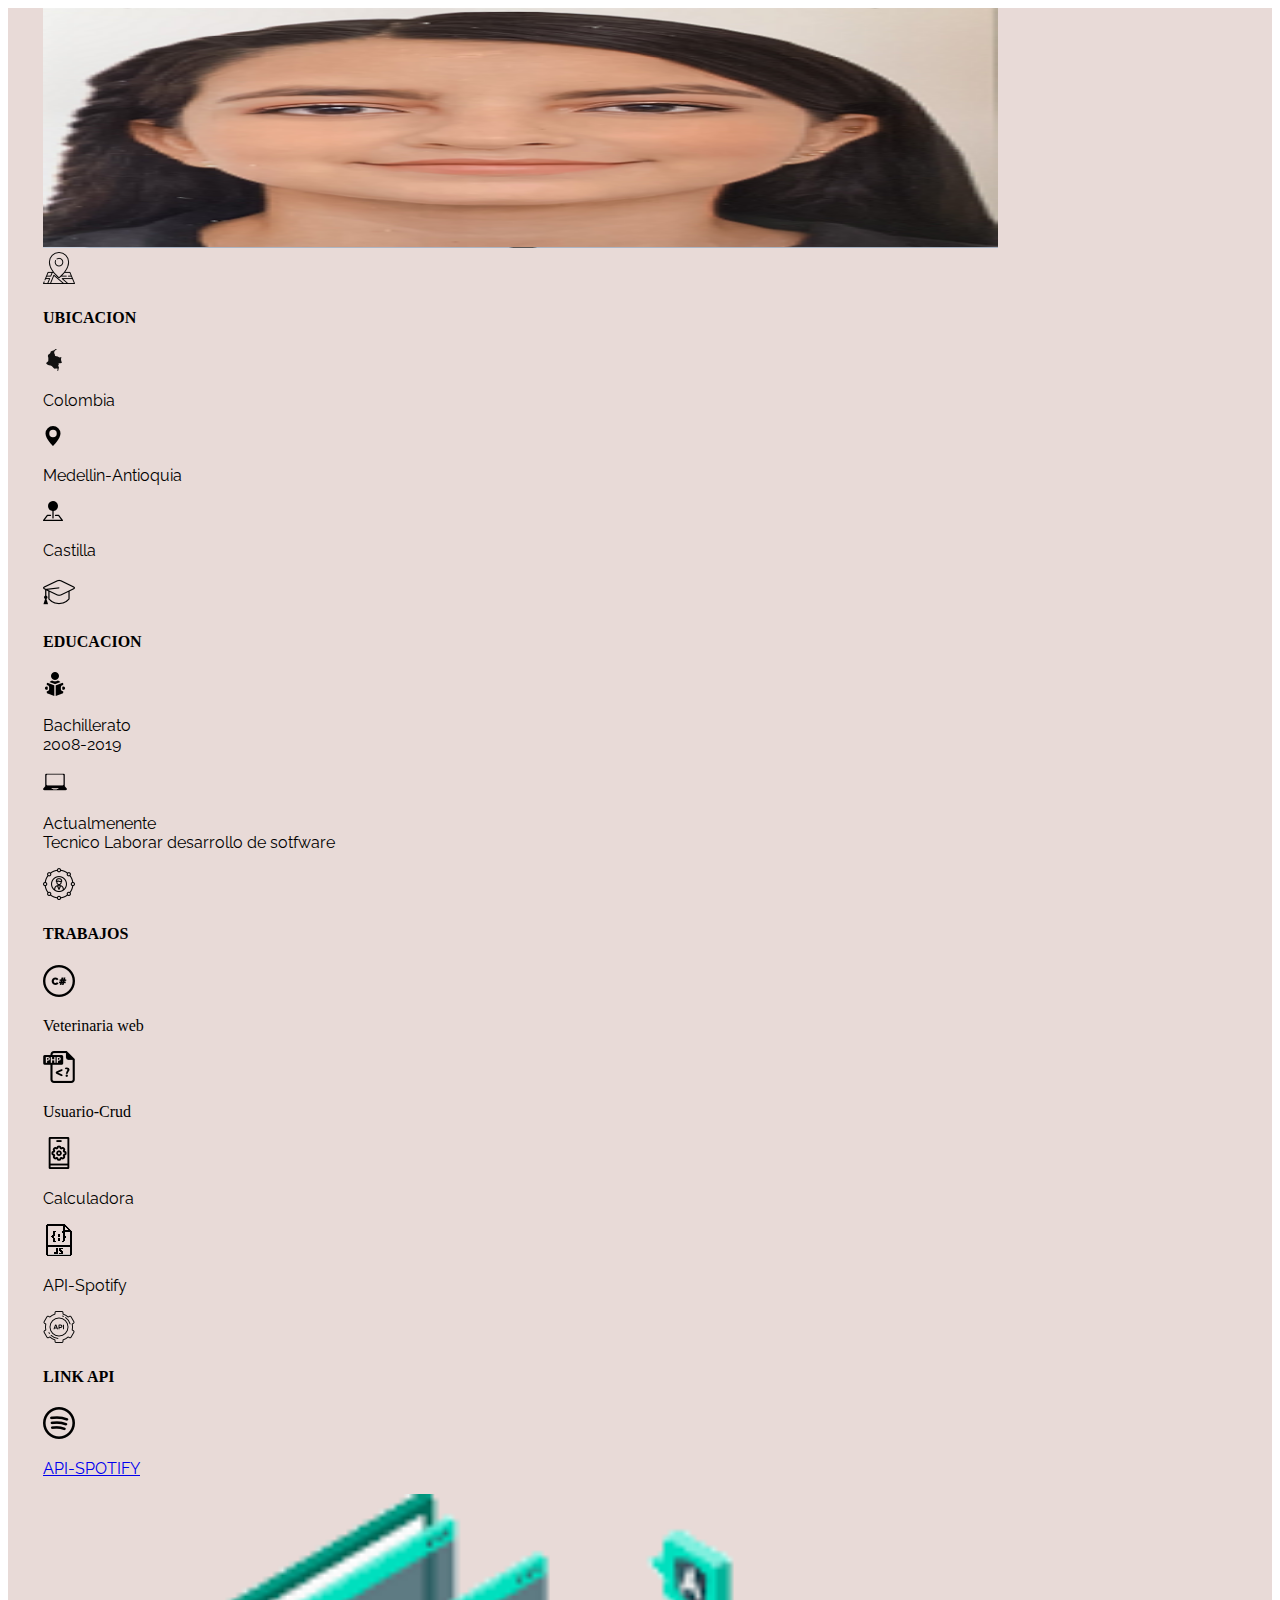
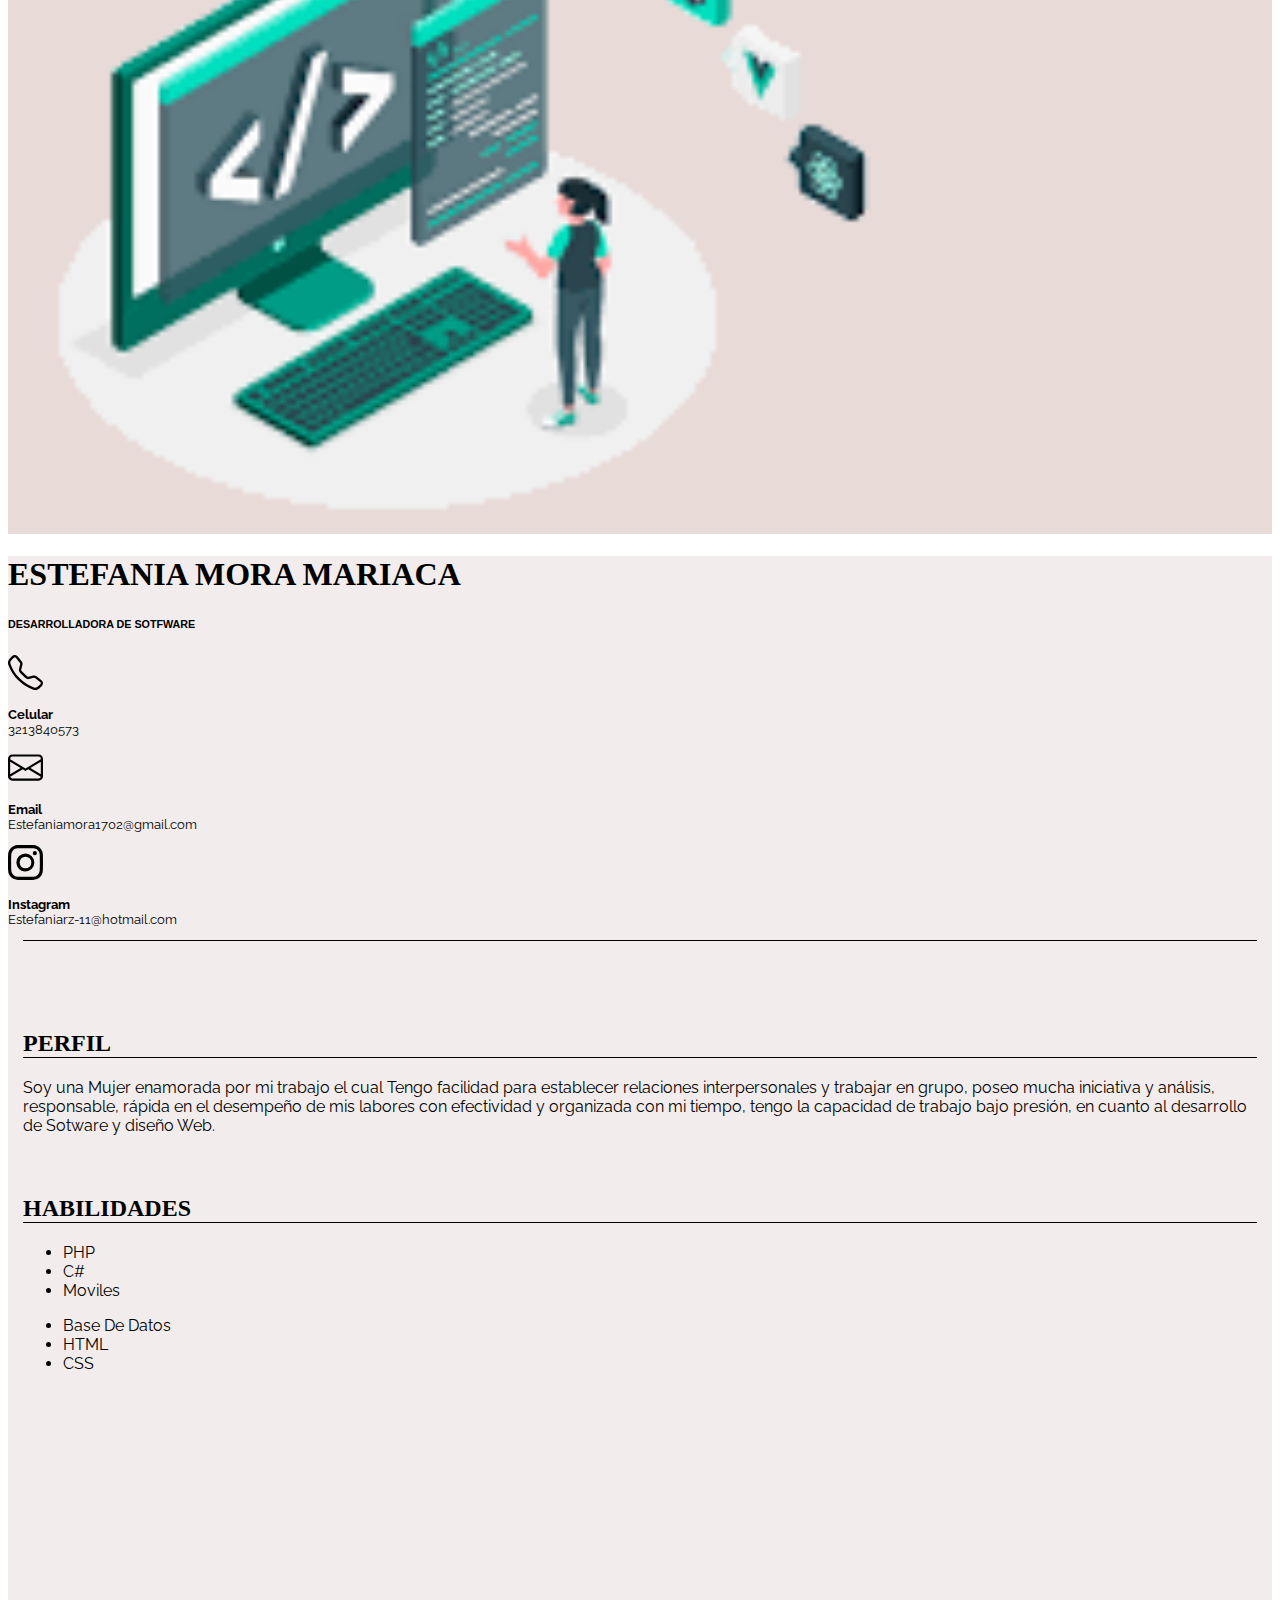
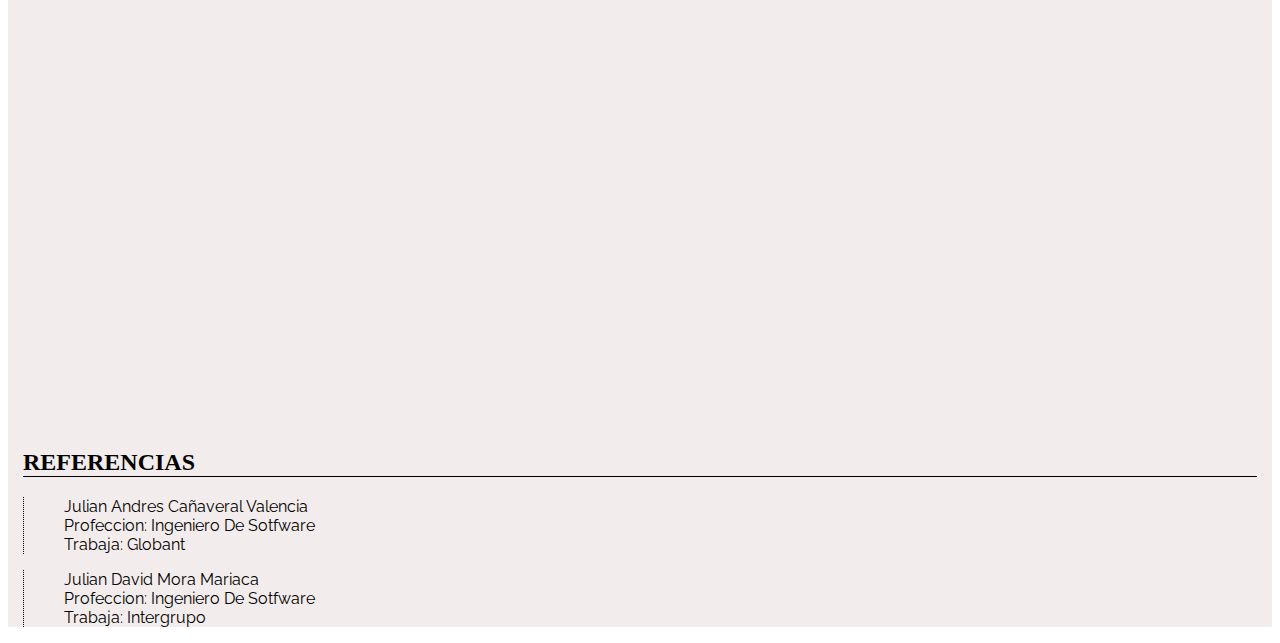
<file: index.html>
<!DOCTYPE html>
<html lang="en">

<head>
    <meta charset="UTF-8">
    <meta http-equiv="X-UA-Compatible" content="IE=edge">
    <meta name="viewport" content="width=device-width, initial-scale=1.0">
    <title>Portafolio</title>
    <link href="https://cdn.jsdelivr.net/npm/bootstrap@5.1.0/dist/css/bootstrap.min.css" rel="stylesheet"
        integrity="sha384-KyZXEAg3QhqLMpG8r+8fhAXLRk2vvoC2f3B09zVXn8CA5QIVfZOJ3BCsw2P0p/We" crossorigin="anonymous">
    <link rel="stylesheet" href="style/style.css">
    <link rel="preconnect" href="https://fonts.googleapis.com">
    <link rel="preconnect" href="https://fonts.gstatic.com" crossorigin>
    <link href="https://fonts.googleapis.com/css2?family=Raleway&display=swap" rel="stylesheet">    
<body>

    <div class="container">
        <div class="row pt-4">
            <div class="col-md-4 pt-5 fondo1 paddingInfo">
                <div class="row mx-auto">
                    <img src="img/fotonia.png" class="rounded-circle foto" alt="Cinque Terre">
                </div>
                
                <div class="pt-5">
                    <div class="row">
                        <div class="col-md-2">
                            <img src="img/mapa.png" alt="Ubicacion" >
                        </div>
                        <div class="col-md-10">
                            <h4 class="titulo2">UBICACION</h4>
                            <div class="row ">
                                <div class="d-flex pt-3">
                                    <div class="col-md-2">
                                        <img src="img/colombia.svg" alt="">
                                        
                                    </div>
                                    <div class="col-md-10">
                                        <p class="texto">
                                            Colombia
                                        </p>
                                    </div>
                                </div>
                               <div class="d-flex pt-3">
                                    <div class="col-md-2">
                                        <svg xmlns="http://www.w3.org/2000/svg" width="20" height="20" fill="currentColor" class="bi bi-geo-alt-fill" viewBox="0 0 16 16">
                                        <path d="M8 16s6-5.686 6-10A6 6 0 0 0 2 6c0 4.314 6 10 6 10zm0-7a3 3 0 1 1 0-6 3 3 0 0 1 0 6z"/>
                                        </svg>
                                    </div>
                                    <div class="col-md-10">
                                        <p class="texto">
                                            Medellin-Antioquia  
                                        </p>
                                    </div>
                               </div>
                               <div class="d-flex pt-3">
                                    <div class="col-md-2">
                                        <svg xmlns="http://www.w3.org/2000/svg" width="20" height="20" fill="currentColor" class="bi bi-pin-map-fill" viewBox="0 0 16 16">
                                        <path fill-rule="evenodd" d="M3.1 11.2a.5.5 0 0 1 .4-.2H6a.5.5 0 0 1 0 1H3.75L1.5 15h13l-2.25-3H10a.5.5 0 0 1 0-1h2.5a.5.5 0 0 1 .4.2l3 4a.5.5 0 0 1-.4.8H.5a.5.5 0 0 1-.4-.8l3-4z"/>
                                        <path fill-rule="evenodd" d="M4 4a4 4 0 1 1 4.5 3.969V13.5a.5.5 0 0 1-1 0V7.97A4 4 0 0 1 4 3.999z"/>
                                        </svg>
                                    </div>
                                    <div class="col-md-10">
                                        <p class="texto">
                                            Castilla
                                        </p>
                                    </div>
                               </div>
                            </div>
                        </div>

                        <div class="col-md-2 pt-5">
                            <img src="img/gorro-de-graduacion.png" alt="">
                        </div>
                        <div class="col-md-10 pt-5">
                            <h4 class="titulo2">EDUCACION</h4>
                            <div class="row">
                                <div class="d-flex pt-3">
                                    <div class="col-md-2">
                                        <img src="img/libro-de-lectura.png" alt="">
                                    </div>
                                    <div class="col-md-10">
                                        <p class="texto">
                                            Bachillerato
                                            <br>
                                            2008-2019
                                        </p>
                                    </div>
                                </div>
                                <div class="d-flex pt-3">
                                    <div class="col-md-2">
                                        <img src="img/ordenador-portatil.png" alt="">
                                    </div>
                                    <div class="col-md-10">
                                        <p class="texto">
                                            Actualmenente
                                            <br>
                                            Tecnico Laborar desarrollo de sotfware
                                        </p>
                                    
                                    </div>
                                </div>
                                
                            </div>
                        </div>
                        <div class="col-md-2 pt-5">
                            <img src="img/habilidad.png" alt="">
                        </div>
                        <div class="col-md-10 pt-5">
                            <h4 class="titulo2">TRABAJOS</h4>
                            <div class="row">
                               <div class="d-flex pt-3">
                                    <div class="col-lg-2">
                                        <img src="img/Csharp2.png" alt="">
                                    </div>
                                    <div class="col-lg-10">
                                        <p>
                                            Veterinaria web
                                        </p>
                                    </div>
                               </div>
                               <div class="d-flex pt-3">
                                    <div class="col-lg-2">
                                        <img src="img/archivo-php.png" alt="">
                                    </div>
                                    <div class="col-lg-10">
                                        <p>
                                        Usuario-Crud 
                                        </p>
                                    
                                    </div>
                               </div>
                                <div class="d-flex pt-3">
                                    <div class="col-lg-2">
                                        <img src="img/desarrollo-movil.png" alt="">
                                    </div>
                                    <div class="col-lg-10">
                                        <p class="texto">
                                           Calculadora
                                        </p>
                                    
                                    </div>
                                </div>
                                <div class="d-flex pt-3">
                                    <div class="col-lg-2">
                                        <img src="img/javascript.png" alt="">
                                    </div>
                                    <div class="col-lg-10">
                                        <p class="texto">
                                           API-Spotify
                                        </p>
                                    
                                    </div>
                                </div>
                            </div>
                        </div>
                        <div class="col-md-2 pt-5">
                            <img src="img/api.png" alt="">
                        </div>
                        <div class="col-md-10 pt-5">
                            <h4 class="titulo2">LINK API</h4>
                            <div class="row">
                               <div class="d-flex pt-3">
                                    <div class="col-lg-2">
                                        <img src="img/logotipo-de-spotify.png" alt="">
                                    </div>
                                    <div class="col-lg-10">
                                        <a href="spotify.html.html" >
                                            <P class="texto">
                                             API-SPOTIFY
                                             </P>
                                         </a>
                                    </div>
                               </div>
                        
                            </div>
                        </div>
                        <div class=" col pt-5">
                            <div class="row mx-auto">
                                <img src="img/software.png" alt="" class="tamañoimg" >
                            </div>
                        </div>
                        
                        
                        
                    </div>
                    
                </div>
            </div>
            <div class="col-md-8 pt-5 fondo2 ">
                <h1 class="titulo1">
                    ESTEFANIA MORA MARIACA       
                </h1>
                <h6 class="minititulo">
                    DESARROLLADORA DE SOTFWARE
                </h6>
                <div class="row pt-4">
                    <div class="row col-md-3">
                        <div class="col-sm-3">
                            <svg xmlns="http://www.w3.org/2000/svg" width="35" height="35" fill="currentColor" class="bi bi-telephone " viewBox="0 0 16 16">
                                <path d="M3.654 1.328a.678.678 0 0 0-1.015-.063L1.605 2.3c-.483.484-.661 1.169-.45 1.77a17.568 17.568 0 0 0 4.168 6.608 17.569 17.569 0 0 0 6.608 4.168c.601.211 1.286.033 1.77-.45l1.034-1.034a.678.678 0 0 0-.063-1.015l-2.307-1.794a.678.678 0 0 0-.58-.122l-2.19.547a1.745 1.745 0 0 1-1.657-.459L5.482 8.062a1.745 1.745 0 0 1-.46-1.657l.548-2.19a.678.678 0 0 0-.122-.58L3.654 1.328zM1.884.511a1.745 1.745 0 0 1 2.612.163L6.29 2.98c.329.423.445.974.315 1.494l-.547 2.19a.678.678 0 0 0 .178.643l2.457 2.457a.678.678 0 0 0 .644.178l2.189-.547a1.745 1.745 0 0 1 1.494.315l2.306 1.794c.829.645.905 1.87.163 2.611l-1.034 1.034c-.74.74-1.846 1.065-2.877.702a18.634 18.634 0 0 1-7.01-4.42 18.634 18.634 0 0 1-4.42-7.009c-.362-1.03-.037-2.137.703-2.877L1.885.511z"/>
                                </svg>
                        </div>
                        <div class="col-sm-9">
                            <p class="tamañoinfo">
                                <b>Celular</b>
                                <br>
                                3213840573
                            </p>
                        </div>
                        
                    </div>
                    <div class="row col-md-4 ">
                        <div class=" col-md-2">
                            <svg xmlns="http://www.w3.org/2000/svg" width="35" height="35" fill="currentColor" class="bi bi-envelope " viewBox="0 0 16 16">
                                <path d="M0 4a2 2 0 0 1 2-2h12a2 2 0 0 1 2 2v8a2 2 0 0 1-2 2H2a2 2 0 0 1-2-2V4zm2-1a1 1 0 0 0-1 1v.217l7 4.2 7-4.2V4a1 1 0 0 0-1-1H2zm13 2.383-4.758 2.855L15 11.114v-5.73zm-.034 6.878L9.271 8.82 8 9.583 6.728 8.82l-5.694 3.44A1 1 0 0 0 2 13h12a1 1 0 0 0 .966-.739zM1 11.114l4.758-2.876L1 5.383v5.73z"/>
                                </svg>
                            
                        </div>
                        <div class="col-md-10 ">
                            <p class="tamañoinfo">
                                <b> Email</b>
                                <br>
                                Estefaniamora1702@gmail.com
                            </p>
                            
                        </div>
                    </div>
                    <div class="row col-md-5">
                        <div class="col-sm-2">
                            <svg xmlns="http://www.w3.org/2000/svg" width="35" height="35" fill="currentColor" class="bi bi-instagram " viewBox="0 0 16 16">
                                <path d="M8 0C5.829 0 5.556.01 4.703.048 3.85.088 3.269.222 2.76.42a3.917 3.917 0 0 0-1.417.923A3.927 3.927 0 0 0 .42 2.76C.222 3.268.087 3.85.048 4.7.01 5.555 0 5.827 0 8.001c0 2.172.01 2.444.048 3.297.04.852.174 1.433.372 1.942.205.526.478.972.923 1.417.444.445.89.719 1.416.923.51.198 1.09.333 1.942.372C5.555 15.99 5.827 16 8 16s2.444-.01 3.298-.048c.851-.04 1.434-.174 1.943-.372a3.916 3.916 0 0 0 1.416-.923c.445-.445.718-.891.923-1.417.197-.509.332-1.09.372-1.942C15.99 10.445 16 10.173 16 8s-.01-2.445-.048-3.299c-.04-.851-.175-1.433-.372-1.941a3.926 3.926 0 0 0-.923-1.417A3.911 3.911 0 0 0 13.24.42c-.51-.198-1.092-.333-1.943-.372C10.443.01 10.172 0 7.998 0h.003zm-.717 1.442h.718c2.136 0 2.389.007 3.232.046.78.035 1.204.166 1.486.275.373.145.64.319.92.599.28.28.453.546.598.92.11.281.24.705.275 1.485.039.843.047 1.096.047 3.231s-.008 2.389-.047 3.232c-.035.78-.166 1.203-.275 1.485a2.47 2.47 0 0 1-.599.919c-.28.28-.546.453-.92.598-.28.11-.704.24-1.485.276-.843.038-1.096.047-3.232.047s-2.39-.009-3.233-.047c-.78-.036-1.203-.166-1.485-.276a2.478 2.478 0 0 1-.92-.598 2.48 2.48 0 0 1-.6-.92c-.109-.281-.24-.705-.275-1.485-.038-.843-.046-1.096-.046-3.233 0-2.136.008-2.388.046-3.231.036-.78.166-1.204.276-1.486.145-.373.319-.64.599-.92.28-.28.546-.453.92-.598.282-.11.705-.24 1.485-.276.738-.034 1.024-.044 2.515-.045v.002zm4.988 1.328a.96.96 0 1 0 0 1.92.96.96 0 0 0 0-1.92zm-4.27 1.122a4.109 4.109 0 1 0 0 8.217 4.109 4.109 0 0 0 0-8.217zm0 1.441a2.667 2.667 0 1 1 0 5.334 2.667 2.667 0 0 1 0-5.334z"/>
                            </svg>
                        </div>
                        <div class="col-sm-10">
                            <p class="tamañoinfo">
                                <b>Instagram</b>
                                <br>
                                Estefaniarz-11@hotmail.com
                            </p>
                        </div>
                        
                        
                    </div>
                </div>   
                <div class="row borderinfo">
                    <h2 class="titulo2 borderperfil ">
                            PERFIL
                    </h2>
                    <p class="texto">
                        Soy una Mujer enamorada por mi trabajo el cual  Tengo facilidad para establecer relaciones interpersonales y trabajar en grupo, poseo 
                        mucha iniciativa y análisis, responsable, rápida en el desempeño de mis labores con 
                        efectividad y organizada con mi tiempo, tengo la capacidad de trabajo bajo presión, en 
                        cuanto al desarrollo de Sotware y diseño Web.                   
                     </p>
                    <div class="paddingdDiv">
                        <h2 class="titulo2 borderperfil paddingdEx">
                            HABILIDADES
                        </h2>
                        <div class="row">
                            <div class="col-md-4">
                                <ul class="Lista">
                                    <li>PHP </li>
                                    <li>C# </li>
                                    <li>Moviles</li>
                                   
                                </ul>
                            </div>
                            <div class="col-md-4">
                                <ul class="lista">
                                    <li>Base De Datos</li>
                                    <li>HTML</li>
                                    <li>CSS</li>
                                </ul>
                            </div>
                        </div>
                        
                      
                    </div>
                    <div class="col-md-12">
                        <figure class="highcharts-figure"></figure>
                            <div id="container"></div>
                    </div>
                    <div class="paddingdDiv">
                        <h2 class="titulo2 borderperfil paddingdEx">
                            REFERENCIAS
                        </h2>
                      <div class="row pt-3">
                          <div class="col-md-6 " >
                                <p class="padingRefe bordericono"> 
                                    Julian Andres Cañaveral Valencia
                                    <br>
                                    Profeccion: Ingeniero De Sotfware
                                    <br>
                                    Trabaja: Globant
                                </p>
                          </div>
                          <div class="col-md-6 pb-5">
                                <p class="padingRefe bordericono"> 
                                    Julian David Mora Mariaca
                                    <br>
                                    Profeccion: Ingeniero De Sotfware
                                    <br>
                                    Trabaja: Intergrupo
                                </p>
                           </div>
                        </div>
                    </div>
                </div>
            </div>
        </div>
    </div>
    

    </main>
    <footer>

    </footer>
    
    <script src="https://code.highcharts.com/highcharts.js"></script>
    <script src="https://code.highcharts.com/highcharts-more.js"></script>
    <script src="https://code.highcharts.com/modules/solid-gauge.js"></script>
    <!-- <script src="https://code.highcharts.com/modules/exporting.js"></script>
    <script src="https://code.highcharts.com/modules/export-data.js"></script> -->
    <script src="https://code.highcharts.com/modules/accessibility.js"></script>
    <script src="diagrama.js"></script>
    <script src="https://cdn.jsdelivr.net/npm/bootstrap@5.1.0/dist/js/bootstrap.bundle.min.js"
        integrity="sha384-U1DAWAznBHeqEIlVSCgzq+c9gqGAJn5c/t99JyeKa9xxaYpSvHU5awsuZVVFIhvj"
        crossorigin="anonymous"></script>
</body>

</html>
</file>
<file: style/style.css>
.foto{
    width: 80%;
   height: 240px;
}

.paddingInfo{
    padding: 0 35px 0;
}
.iconoCesde{
    width: 40%;
    height: 35px;
}
.iconoEstudio{
    width: 70%;
    height: 65px;
}
.titulo1{
    font-family:'Pacifico', cursive;
}
.minititulo{
    font-family: 'Allison', cursive;
    font-family: 'Pacifico', cursive;
    font-family: 'PT Sans Narrow', sans-serif;
    font-family: 'Quicksand', sans-serif;
}
.titulo2{
    font-family: 'Allison', cursive;
    font-family: 'Libre Baskerville', serif;
    font-family: 'Pacifico', cursive;
    font-family: 'PT Sans Narrow', sans-serif;
    font-family: 'Quicksand', sans-serif;
    font-family: 'Satisfy', cursive;
    
}
.fondo1{
    background-color:#e8dad7;
}
.fondo2{
    background-color: rgb(243, 236, 236);

}
.tamañoinfo{
    font-size: 13px;
    font-family: 'Raleway', sans-serif;

}
.borderinfo{
    border-top: solid 1px #000;
    margin:0 15px 0 15px;
}
.borderperfil{
    border-bottom: solid 1px #000;
    padding: 70px 0 0 ;
}
.borderExperi{
    border-bottom: solid 1px #000;
    padding: 30px 0 0 ;
    
}
.paddingdEx{
    padding: 40px 0 0;
}
.paddingdDiv{
    padding:0;
}
.padingP{
    padding: 0 15px 0;
}
.bordericono{
    border-left:dotted 1px #000;
}
.padingRefe{
    padding: 0 40px 0;
    font-family: 'Raleway', sans-serif;
}
.texto{
    font-family: 'Raleway', sans-serif;
}
.lista,li{
    font-family: 'Raleway', sans-serif;
}
.tamañoimg{
    width:70%;
}
#container {
    height: 600px;
 }
  
.highcharts-figure, .highcharts-data-table table {
    min-width: 320px; 
    max-width: 800px;
    margin: 1em auto;
    }

.highcharts-data-table table {
    font-family: Verdana, sans-serif;
    border-collapse: collapse;
    border: 1px solid #EBEBEB;
    margin: 10px auto;
    text-align: center;
    width: 100%;
    max-width: 500px;
}
.highcharts-data-table caption {
    padding: 1em 0;
    font-size: 1.2em;
    color: #555;
}
.highcharts-data-table th {
    font-weight: 600;
    padding: 0.5em;
}
.highcharts-data-table td, .highcharts-data-table th, .highcharts-data-table caption {
    padding: 0.5em;
}
.highcharts-data-table thead tr, .highcharts-data-table tr:nth-child(even) {
    background: #f8f8f8;
}
.highcharts-data-table tr:hover {
    background: #f1f7ff;
}

.ld-label {
    width:200px;
    display: inline-block;
}

.ld-url-input {
    width: 500px; 
}

.ld-time-input {
    width: 40px;
}
</file>
